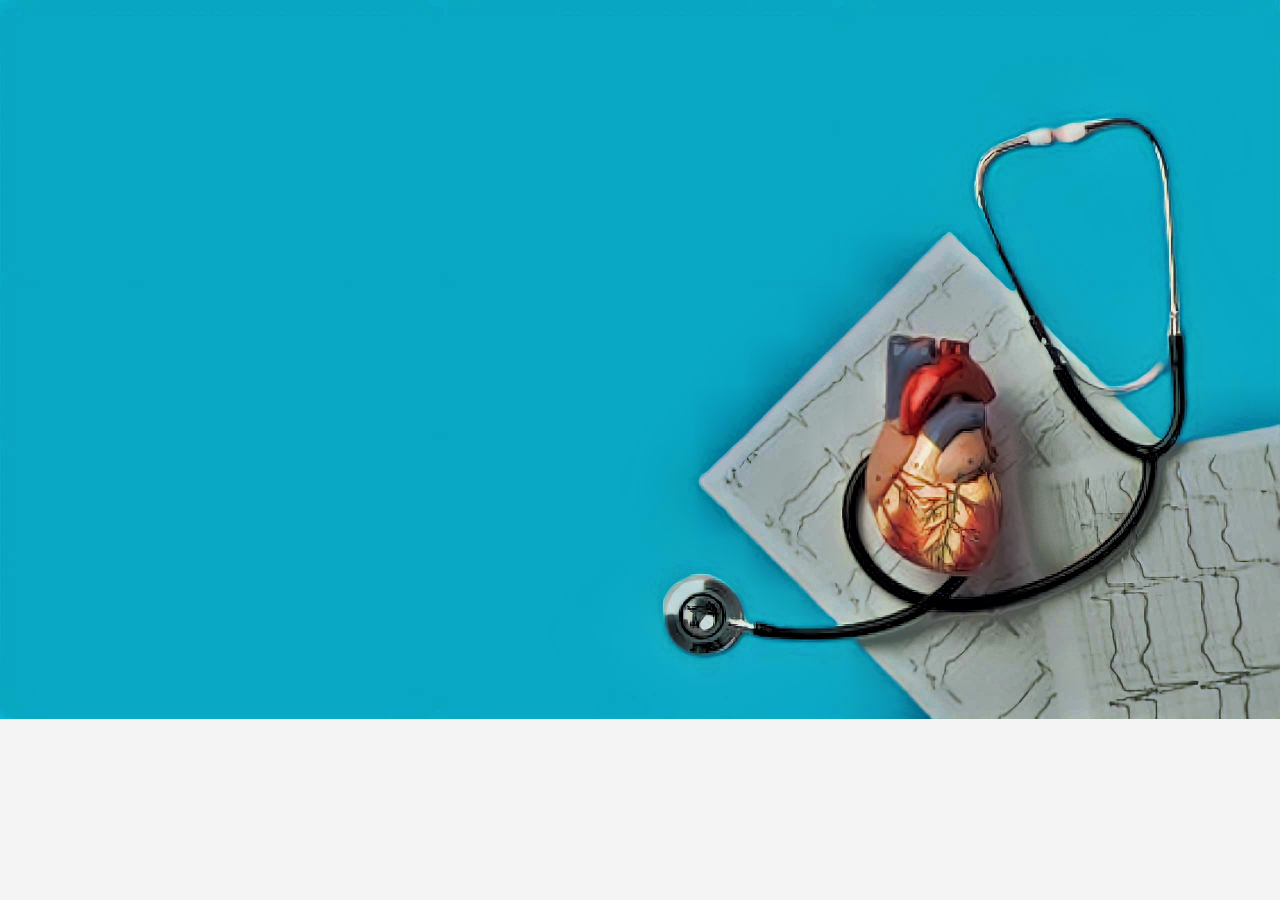
<file: templates/details.html>
<!DOCTYPE html>
<html lang="en">
<head>
    <meta charset="UTF-8">
    <meta name="viewport" content="width=device-width, initial-scale=1.0">
    <title>Document</title>
    <link rel="stylesheet" href="/static/details.css">
</head>
<body>
    <div class="contents"></div>
</body>
</html>
</file>
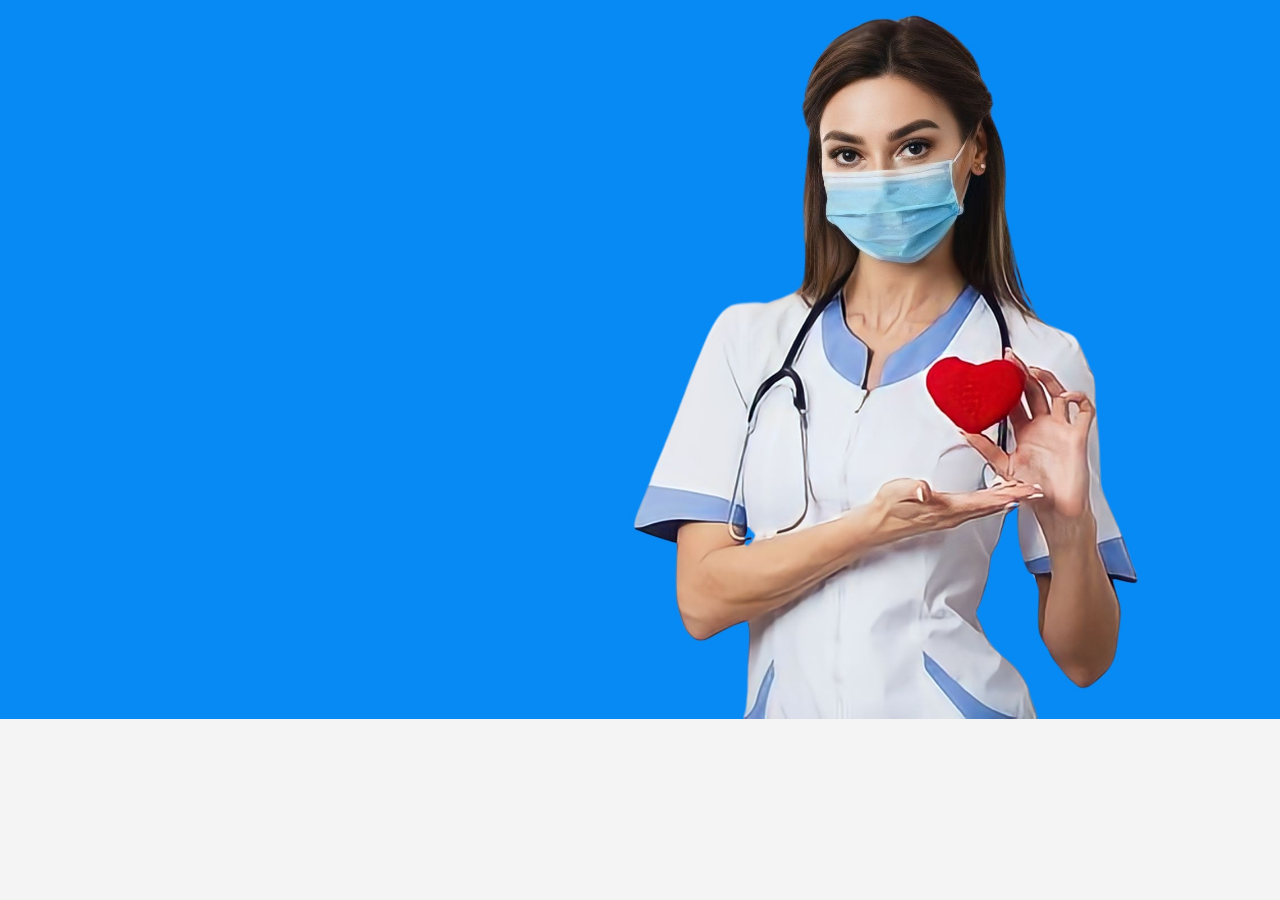
<file: templates/welcome.html>
<!DOCTYPE html>
<html lang="en">
<head>
    <meta charset="UTF-8">
    <meta name="viewport" content="width=device-width, initial-scale=1.0">
    <title>Welcome to Heart Disease Prediction</title>
    <link rel="stylesheet" href="/static/welcome.css">
</head>

    <div class="welcome-container">
        <h1>Machine learning Project</h1>
    </div>
    <section class="home" id="home-call">
        <div class="home-content">
            <h3>Welcome to </h3>
            <h1>HEART DISEASE</h1>
            <h1> &nbsp;&nbsp;&nbsp;PREDICTION</h1>
            <h3>Click Here to Continue</h3>
            <a href="http://127.0.0.1:5000/" class="btn">Click Here</a>
        </div>
    </section>
    


    
</body>
</html>
</file>
<file: static/details.css>
body {
    font-family: Arial, sans-serif;
    background-color: #f4f4f4;
    background-image: url(details.jpg); /* Specify the URL of your background image */
    background-repeat: no-repeat; /* Prevent background image from repeating */
    background-size: cover; /* Ensure the background image covers the entire viewport */
    background-position: top; /* Center the background image */
    margin: 0;
    padding: 0;
   
}
</file>
<file: static/welcome.css>
/* welcome.css */

body {
    font-family: Arial, sans-serif;
    background-color: #f4f4f4;
    background-image: url(online.jpg); /* Specify the URL of your background image */
    background-repeat: no-repeat; /* Prevent background image from repeating */
    background-size: cover; /* Ensure the background image covers the entire viewport */
    background-position: top; /* Center the background image */
    margin: 0;
    padding: 0;
}

.welcome-container{
    
    padding-left: 5%;
    display: flex;
    justify-content: space-between;
    align-items: center;
    z-index: 50;
    font-size: 25px;
    color: #fff;
    text-decoration: none;
    font-weight: 600;
    cursor: default;
    opacity: 0;
    animation: slideRight 1s ease forwards ;
    box-shadow: 0 0 0px;
    border-radius: 8%;
}

.btn {
    display: inline;
    background: rgb(239, 240, 240);
    padding: 12px 28px;
    border-radius: 40px;
    box-shadow: 0 0 10 rgb(245, 5, 233);
    font-size: 16px;
    color: #282d1f;
    letter-spacing: 1px;
    text-decoration: none;
    font-weight: 600;
    opacity: 0;
    animation: slideTop 1s ease forwards ;
    animation-delay: 2s;
    margin-left: 25%;
    
    
}

.home .btn:hover {
    transform: scale(1.1);
    cursor: pointer;
}
.btn a:hover{
    box-shadow: 0 0 20px rgb(255, 3, 188);
    transform: translateY(-8px);
    cursor: pointer;
    
}


/*-------------------------Home-----------------------------*/

.home {
    
    display: flex;
    justify-content: space-between;
    align-items: center;
    padding: 70px 10% 0;
}

.home-content {
    max-width: 600px;
    margin-top: -40px;

}

.home-content h3 {
    font-size: 32px;
    font-weight: 700;
    opacity: 0;
    animation: slideBottom 1s ease forwards ;
    animation-delay: .7s;
}
.home-content h3:nth-of-type(2) {
    margin-bottom: 30px;
    animation: slideTop 1s ease forwards ;
    animation-delay: .7s;
    padding-left: -50%;
}
.home-content h3 span {
    color: rgb(227, 105, 5);
}
.home-content p {
    font-size: 16px;
    opacity: 0;
    animation: slideLeft 1s ease forwards ;
    animation-delay: 1s;
}

.home-content h1 {
    padding-bottom: 20px;
    font-size: 56px;
    font-weight: 700;
    margin:  -3px 0;
    opacity: 0;
    animation: slideRight 1s ease forwards ;
    animation-delay: 1s;

    
}
.home-img img {
    max-width: 450px;
    margin-right: -20px;
    opacity: 0;
    animation: zoomIn 7s ease forwards, floatImage 4s
    ease-in-out infinite;
    animation-delay: 2ms;
    border-radius: 100%;
    
}

/* --------------------------KEYFRAMES ANIMATION----------------------- */
@keyframes slideRight {
    0% {
        transform: translateX(-100px);
        opacity: 0;
    }
    
    100% {
        transform: translateX(0);
        opacity: 1;
    }
}


@keyframes slideTop {
    0% {
        transform: translateY(100px);
        opacity: 0;
    }
    
    100% {
        transform: translateY(0);
        opacity: 1;
    }
}
@keyframes slideBottom {
    0% {
        transform: translateY(-100px);
        opacity: 0;
    }
    
    100% {
        transform: translateY(0);
        opacity: 1;
    }
}

@keyframes slideLeft {
    0% {
        transform: translateX(100px);
        opacity: 0;
    }
    
    100% {
        transform: translateX(0);
        opacity: 1;
    }
}

@keyframes zoomIn {
    0% {
        transform: scale(0);
        opacity: 0;
    }
    
    100% {
        transform: scale(1);
        opacity: 1;
    }
}
</file>
